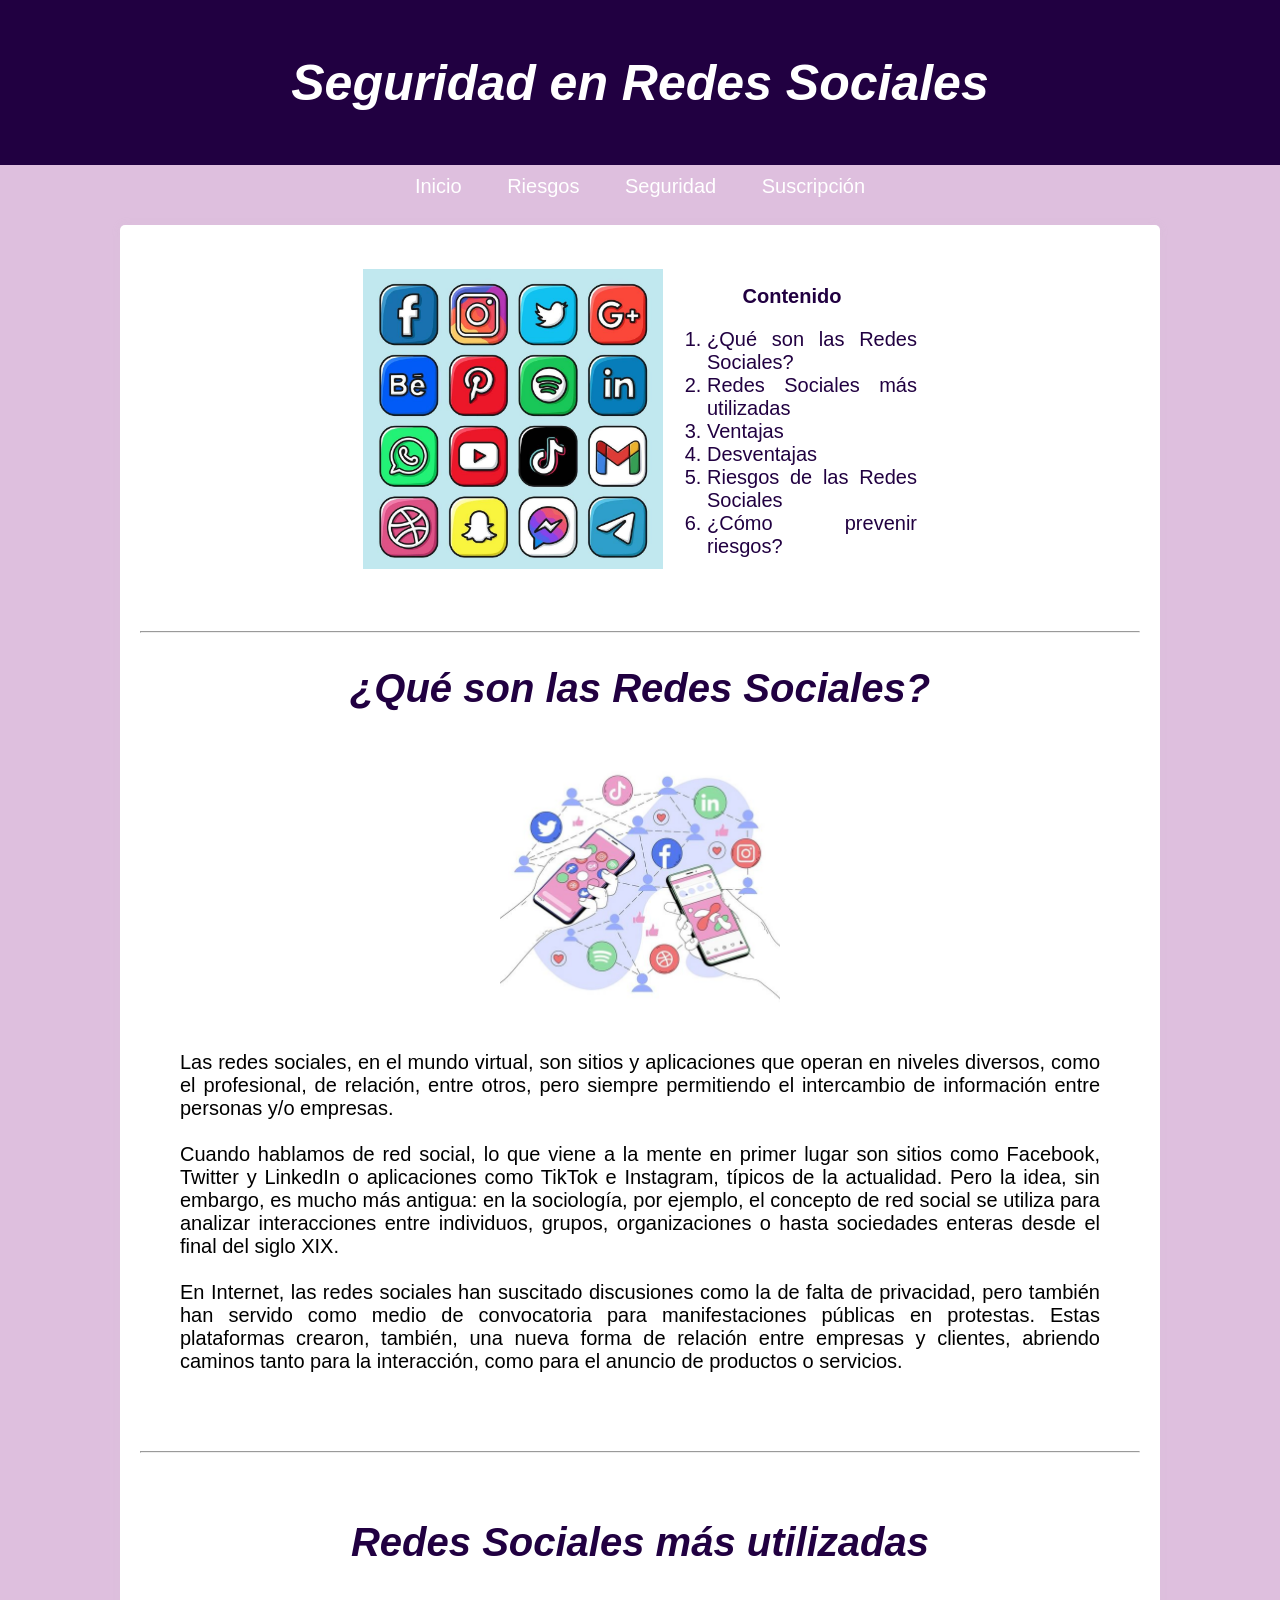
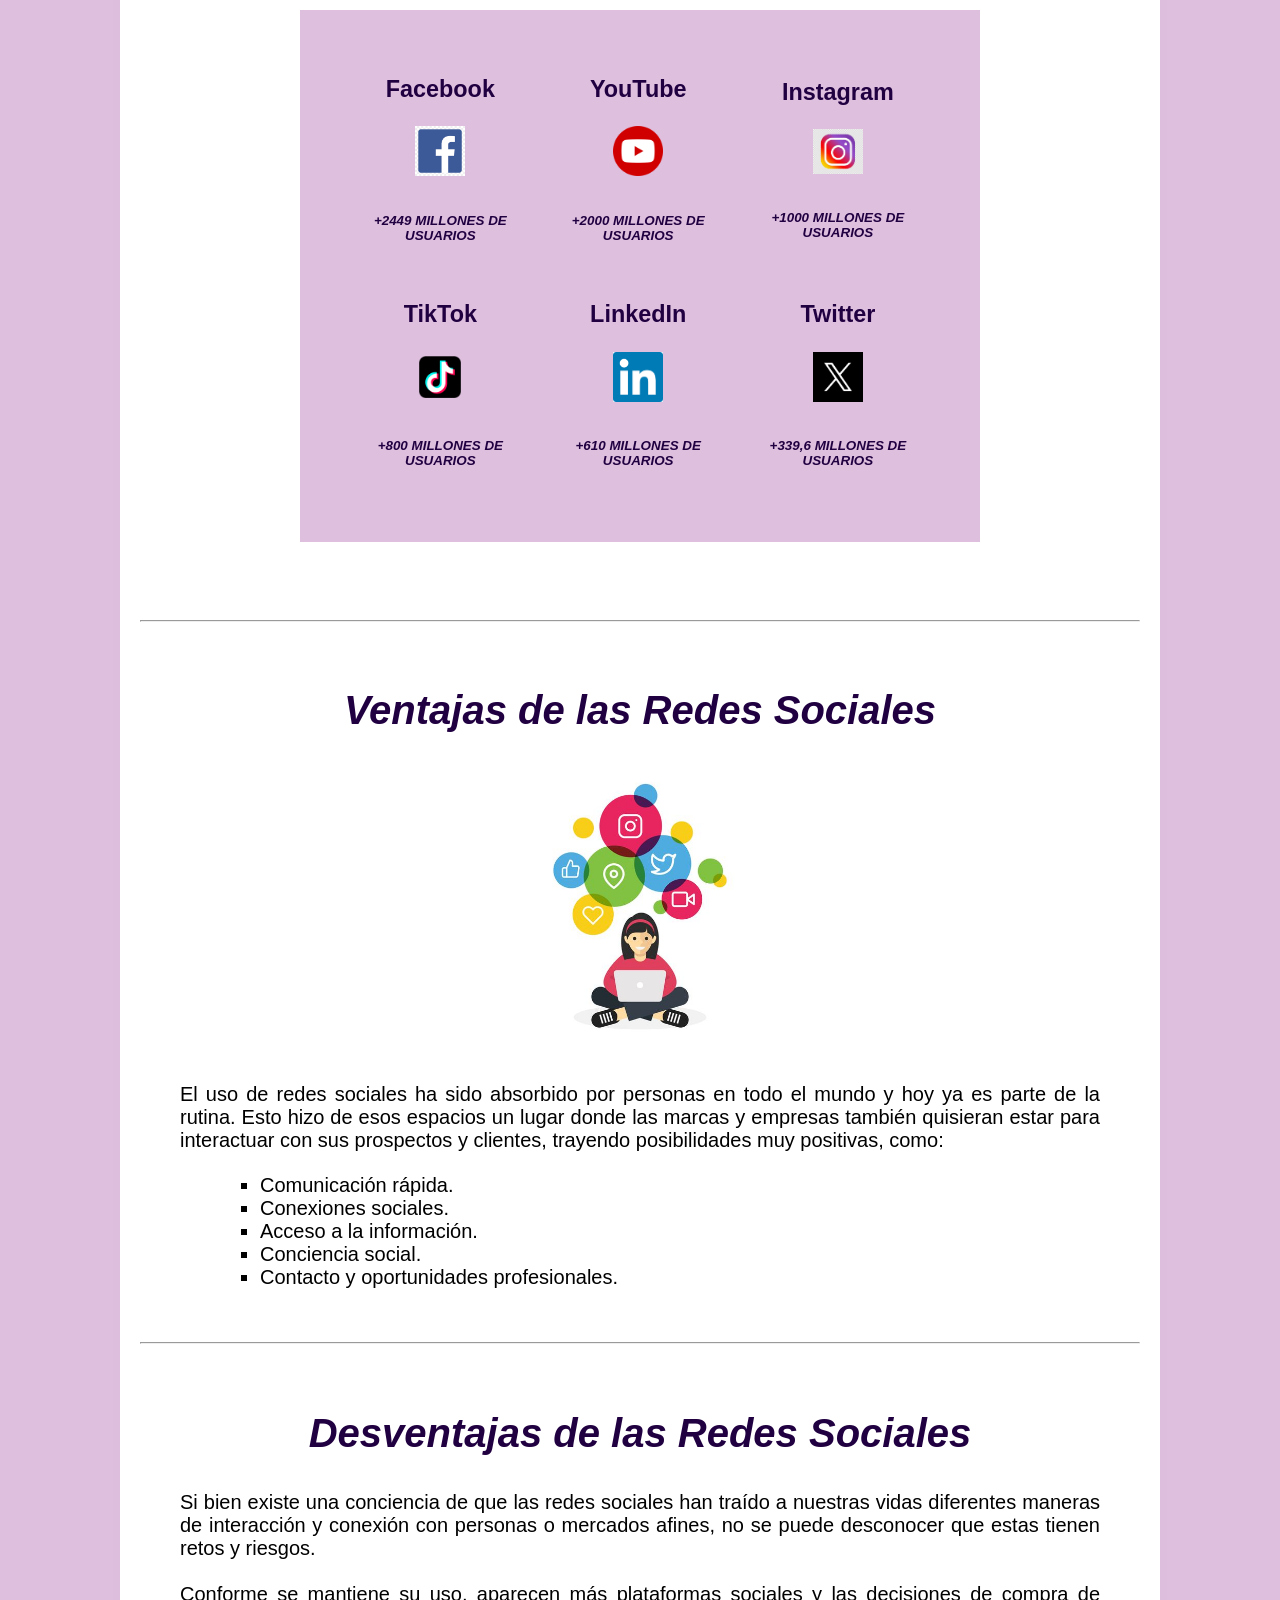
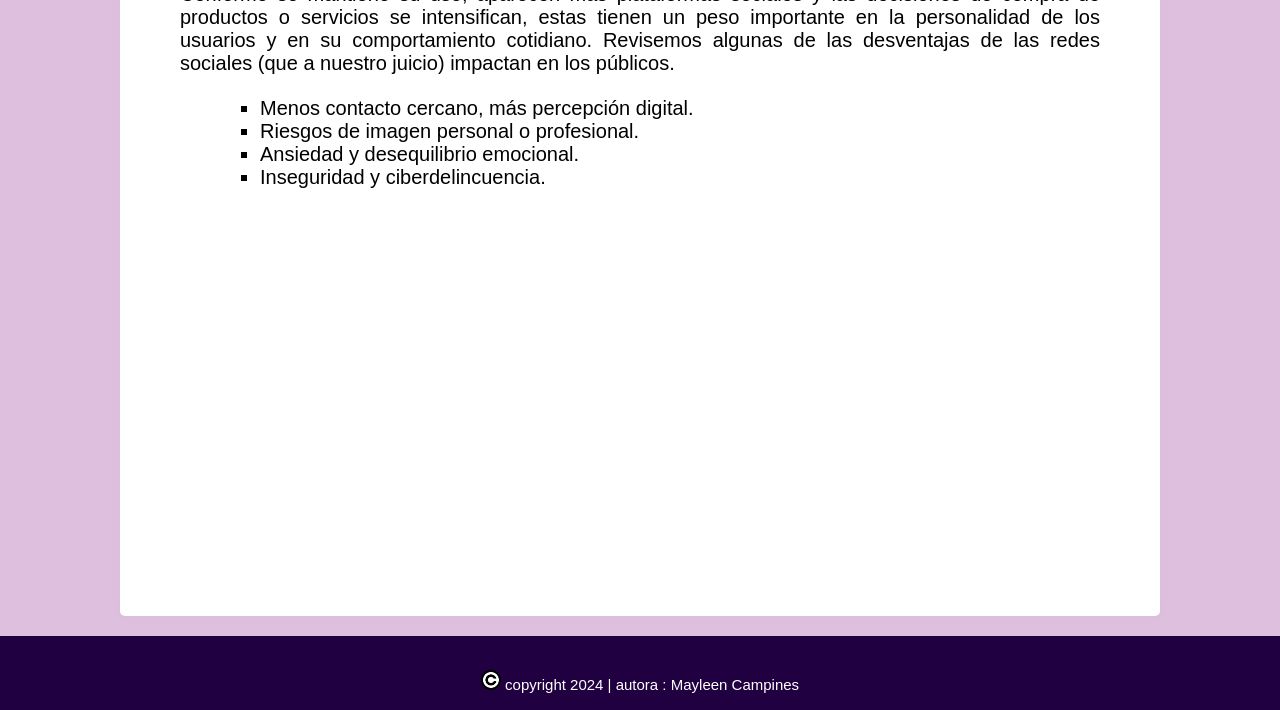
<file: index.html>
<!DOCTYPE html>
<html lang="en">
<head>
    <meta charset="UTF-8">
    <meta name="viewport" content="width=device-width, initial-scale=1.0">
    <link rel="stylesheet" href="css/estilo.css">
    <title>Seguridad en Redes Sociales</title>
</head>
<body>
    <div id="head">
        <header>
            <h1>Seguridad en Redes Sociales</h1>
        </header>
    </div>
    <nav>
        <a href="index.html">Inicio</a>
        <a href="Riesgos.html">Riesgos</a>
        <a href="Consejos.html">Seguridad</a>
        <a href="suscripcion.html">Suscripción</a>
    </nav>
    <div class="container">
        <aside>
            <table>
                <tr>
                    <td>
                        <img src="img/iconos.jpeg" width="300">
                    </td>
                    <td>  
                        <p align="center">
                            <strong>Contenido</strong>
                        </p>                   
                        <ol>
                            <li><a href="#redes">¿Qué son las Redes Sociales?</a></li>
                            <li><a href="#redessoc">Redes Sociales más utilizadas</a></li>
                            <li><a href="#vent">Ventajas</a></li>
                            <li><a href="#desv">Desventajas</a></li>
                            <li><a href="Riesgos.html">Riesgos de las Redes Sociales</a></li>
                            <li><a href="Consejos.html">¿Cómo prevenir riesgos?</a></li>
                        </ol>
                    </td>
                </tr>
            </table>
        </aside>
        <br>
        <hr>
        <div>
            <div id="redes">
                <h2 align="center">¿Qué son las Redes Sociales?</h2>
                <p align="center">
                    <img src="img/redesSociales.jpg" width="280">
                </p>
                <p id="pg">
                    Las redes sociales, en el mundo virtual, son sitios y aplicaciones que operan en niveles diversos, como el profesional, 
                    de relación, entre otros, pero siempre permitiendo el intercambio de información entre personas y/o empresas. <br><br>
                    Cuando hablamos de red social, lo que viene a la mente en primer lugar son sitios como Facebook, Twitter y LinkedIn o 
                    aplicaciones como TikTok e Instagram, típicos de la actualidad. Pero la idea, sin embargo, es mucho más antigua: en la 
                    sociología, por ejemplo, el concepto de red social se utiliza para analizar interacciones entre individuos, grupos, 
                    organizaciones o hasta sociedades enteras desde el final del siglo XIX. <br><br>
                    En Internet, las redes sociales han suscitado discusiones como la de falta de privacidad, pero también han servido como 
                    medio de convocatoria para manifestaciones públicas en protestas. Estas plataformas crearon, también, una nueva forma de 
                    relación entre empresas y clientes, abriendo caminos tanto para la interacción, como para el anuncio de productos o servicios. <br><br>
                </p>
            </div>
            <br>
            <hr>
            <br>
            <div id="redessoc">
                <h2 align="center">Redes Sociales más utilizadas</h2>
                <table id="apps">
                    <tr>
                        <td>
                            <p>
                                <h3><a href="https://www.facebook.com/">Facebook</a></h3>
                                <img src="img/facebook.png" width="50">
                                <h6>+2449 MILLONES DE USUARIOS</h6>
                            </p>
                        </td>
                        <td>
                            <p>
                                <h3><a href="https://www.youtube.com/">YouTube</a></h3>
                                <img src="img/youtube.png" width="50">
                                <h6>+2000 MILLONES DE USUARIOS</h6>
                            </p>
                        </td>
                        <td>
                            <p>
                                <h3><a href="https://www.instagram.com/">Instagram</a></h3>
                                <img src="img/instagram.png" width="50">
                                <h6>+1000 MILLONES DE USUARIOS</h6>
                            </p>
                        </td>
                    </tr>
                    <tr>
                        <td>
                            <p>
                                <h3><a href="https://www.tiktok.com/login">TikTok</a></h3>
                                <img src="img/tiktok.png" width="50">
                                <h6>+800 MILLONES DE USUARIOS</h6>
                            </p>
                        </td>
                        <td>
                            <p>
                                <h3><a href="https://pa.linkedin.com/">LinkedIn</a></h3>
                                <img src="img/linkedin.png" width="50">
                                <h6>+610 MILLONES DE USUARIOS</h6>
                            </p>
                        </td>
                        <td>
                            <p>
                                <h3><a href="https://twitter.com/?lang=es">Twitter</a></h3>
                                <img src="img/twitter.jpeg" width="50">
                                <h6>+339,6 MILLONES DE USUARIOS</h6>
                            </p>
                        </td>
                    </tr>
                </table>
            </div>
            <br>
            <hr>
            <br>
            <div id="vent">
                <h2 align="center">Ventajas de las Redes Sociales</h2>
                <p align="center">
                    <img src="img/ventaja.jpg" width="290">
                </p>
                <p id="pg">
                    El uso de redes sociales ha sido absorbido por personas en todo el mundo y hoy ya es parte de la rutina. Esto hizo de esos 
                    espacios un lugar donde las marcas y empresas también quisieran estar para interactuar con sus prospectos y clientes, trayendo 
                    posibilidades muy positivas, como:
                    <ul>
                        <ul>
                            <ul>
                                <li>Comunicación rápida.</li>
                                <li>Conexiones sociales.</li>
                                <li>Acceso a la información.</li>
                                <li>Conciencia social.</li>
                                <li>Contacto y oportunidades profesionales.</li>
                            </ul>
                        </ul>
                    </ul>
                </p>
            </div>
            <br>
            <hr>
            <br>
            <div id="desv">
                <h2 align="center">Desventajas de las Redes Sociales</h2>
                <p id="pg">
                    Si bien existe una conciencia de que las redes sociales han traído a nuestras vidas diferentes maneras de interacción y 
                    conexión con personas o mercados afines, no se puede desconocer que estas tienen retos y riesgos. <br><br>
                    Conforme se mantiene su uso, aparecen más plataformas sociales y las decisiones de compra de productos o servicios se 
                    intensifican, estas tienen un peso importante en la personalidad de los usuarios y en su comportamiento cotidiano. 
                    Revisemos algunas de las desventajas de las redes sociales (que a nuestro juicio) impactan en los públicos. 
                    <ul>
                        <ul>
                            <ul>
                                <li>Menos contacto cercano, más percepción digital.</li>
                                <li>Riesgos de imagen personal o profesional.</li>
                                <li>Ansiedad y desequilibrio emocional.</li>
                                <li>Inseguridad y ciberdelincuencia.</li>
                            </ul>
                        </ul>
                    </ul>
                </p>
                <br>
                <p align="center">
                    <iframe width="560" height="315" src="https://www.youtube.com/embed/6zOLXbfevSg?si=q6Uf55CMLlJKU80L" title="YouTube video player" frameborder="0" allow="accelerometer; autoplay; clipboard-write; encrypted-media; gyroscope; picture-in-picture; web-share" allowfullscreen></iframe>
                </p>
            </div>
        </div>
    </div>
    <footer>
        <br>
        <p>
            <img src="img/copyright.png" width="20">
            copyright 2024 | autora : Mayleen Campines
        </p>
    </footer>
</body>
</html>
</file>
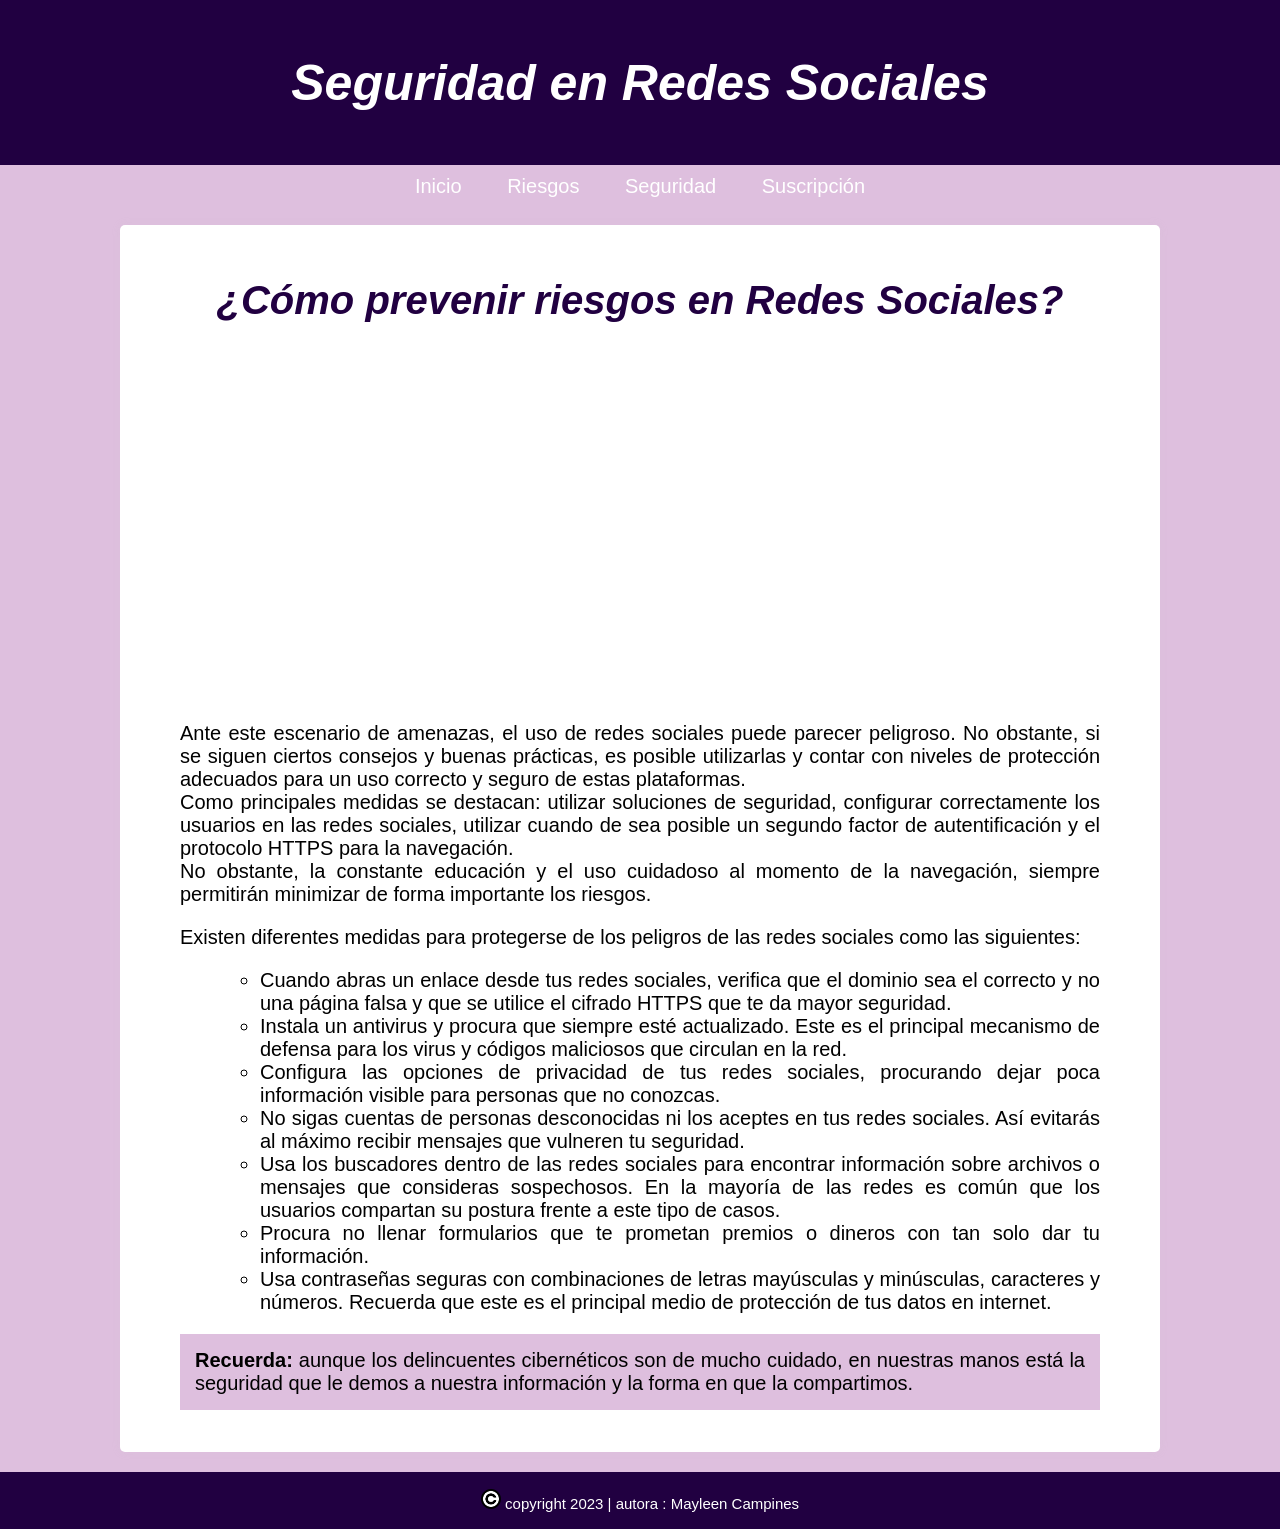
<file: Consejos.html>
<!DOCTYPE html>
<html lang="en">
<head>
    <meta charset="UTF-8">
    <meta name="viewport" content="width=device-width, initial-scale=1.0">
    <link rel="stylesheet" href="css/estilo.css">
    <title>Seguridad en Redes Sociales</title>
</head>
<body>
    <div id="head">
        <header>
            <h1>
                Seguridad en Redes Sociales
            </h1>
        </header>
    </div>
    <nav>
        <a href="index.html">Inicio</a>
        <a href="Riesgos.html">Riesgos</a>
        <a href="Consejos.html">Seguridad</a>
        <a href="suscripcion.html">Suscripción</a>
    </nav>
    <div class="container">
        <h2 align="center">¿Cómo prevenir riesgos en Redes Sociales?</h2>
        <p align="center">
            <iframe width="590" height="315" src="https://www.youtube.com/embed/BwKb4wOSB6Y?si=gETRxr61cLyUIbHr" title="YouTube video player" frameborder="0" allow="accelerometer; autoplay; clipboard-write; encrypted-media; gyroscope; picture-in-picture; web-share" allowfullscreen></iframe>
        </p>
        <div id="seguridad">
            <p>
                Ante este escenario de amenazas, el uso de redes sociales puede parecer peligroso. No obstante, si se siguen ciertos 
                consejos y buenas prácticas, es posible utilizarlas y contar con niveles de protección adecuados para un uso correcto y
                seguro de estas plataformas. <br> Como principales medidas se destacan: utilizar soluciones de seguridad, configurar correctamente 
                los usuarios en las redes sociales, utilizar cuando de sea posible un segundo factor de autentificación y el protocolo HTTPS para 
                la navegación. <br> No obstante, la constante educación y el uso cuidadoso al momento de la navegación, siempre 
                permitirán minimizar de forma importante los riesgos.
            </p>
            <p>
                Existen diferentes medidas para protegerse de los peligros de las redes sociales como las siguientes:
                <ul>
                    <ul>
                        <li>
                            Cuando abras un enlace desde tus redes sociales, verifica que el dominio sea el correcto y no una página falsa y que se utilice el cifrado HTTPS que te da mayor seguridad.
                        </li>
                        <li>
                            Instala un antivirus y procura que siempre esté actualizado. Este es el principal mecanismo de defensa para los virus y códigos maliciosos que circulan en la red.
                        </li>
                        <li>
                            Configura las opciones de privacidad de tus redes sociales, procurando dejar poca información visible para personas que no conozcas.
                        </li>
                        <li>
                            No sigas cuentas de personas desconocidas ni los aceptes en tus redes sociales. Así evitarás al máximo recibir mensajes que vulneren tu seguridad.
                        </li>
                        <li>
                            Usa los buscadores dentro de las redes sociales para encontrar información sobre archivos o mensajes que consideras sospechosos. En la mayoría de las redes es común que los usuarios 
                            compartan su postura frente a este tipo de casos.
                        </li>
                        <li>
                            Procura no llenar formularios que te prometan premios o dineros con tan solo dar tu información.
                        </li>
                        <li>
                            Usa contraseñas seguras con combinaciones de letras mayúsculas y minúsculas, caracteres y números. Recuerda que este es el principal medio de protección de tus datos en internet.
                        </li>
                    </ul>
                </ul>
            </p>
            <p id="dato">
                <strong>Recuerda: </strong>
                aunque los delincuentes cibernéticos son de mucho cuidado, en nuestras manos está la seguridad que le demos a nuestra información y la forma en que la compartimos.
            </p>
        </div>
    </div>
    <footer>
        <p>
            <img src="img/copyright.png" width="20">
            copyright 2023 | autora : Mayleen Campines
        </p>
    </footer>
</body>
</html>
</file>
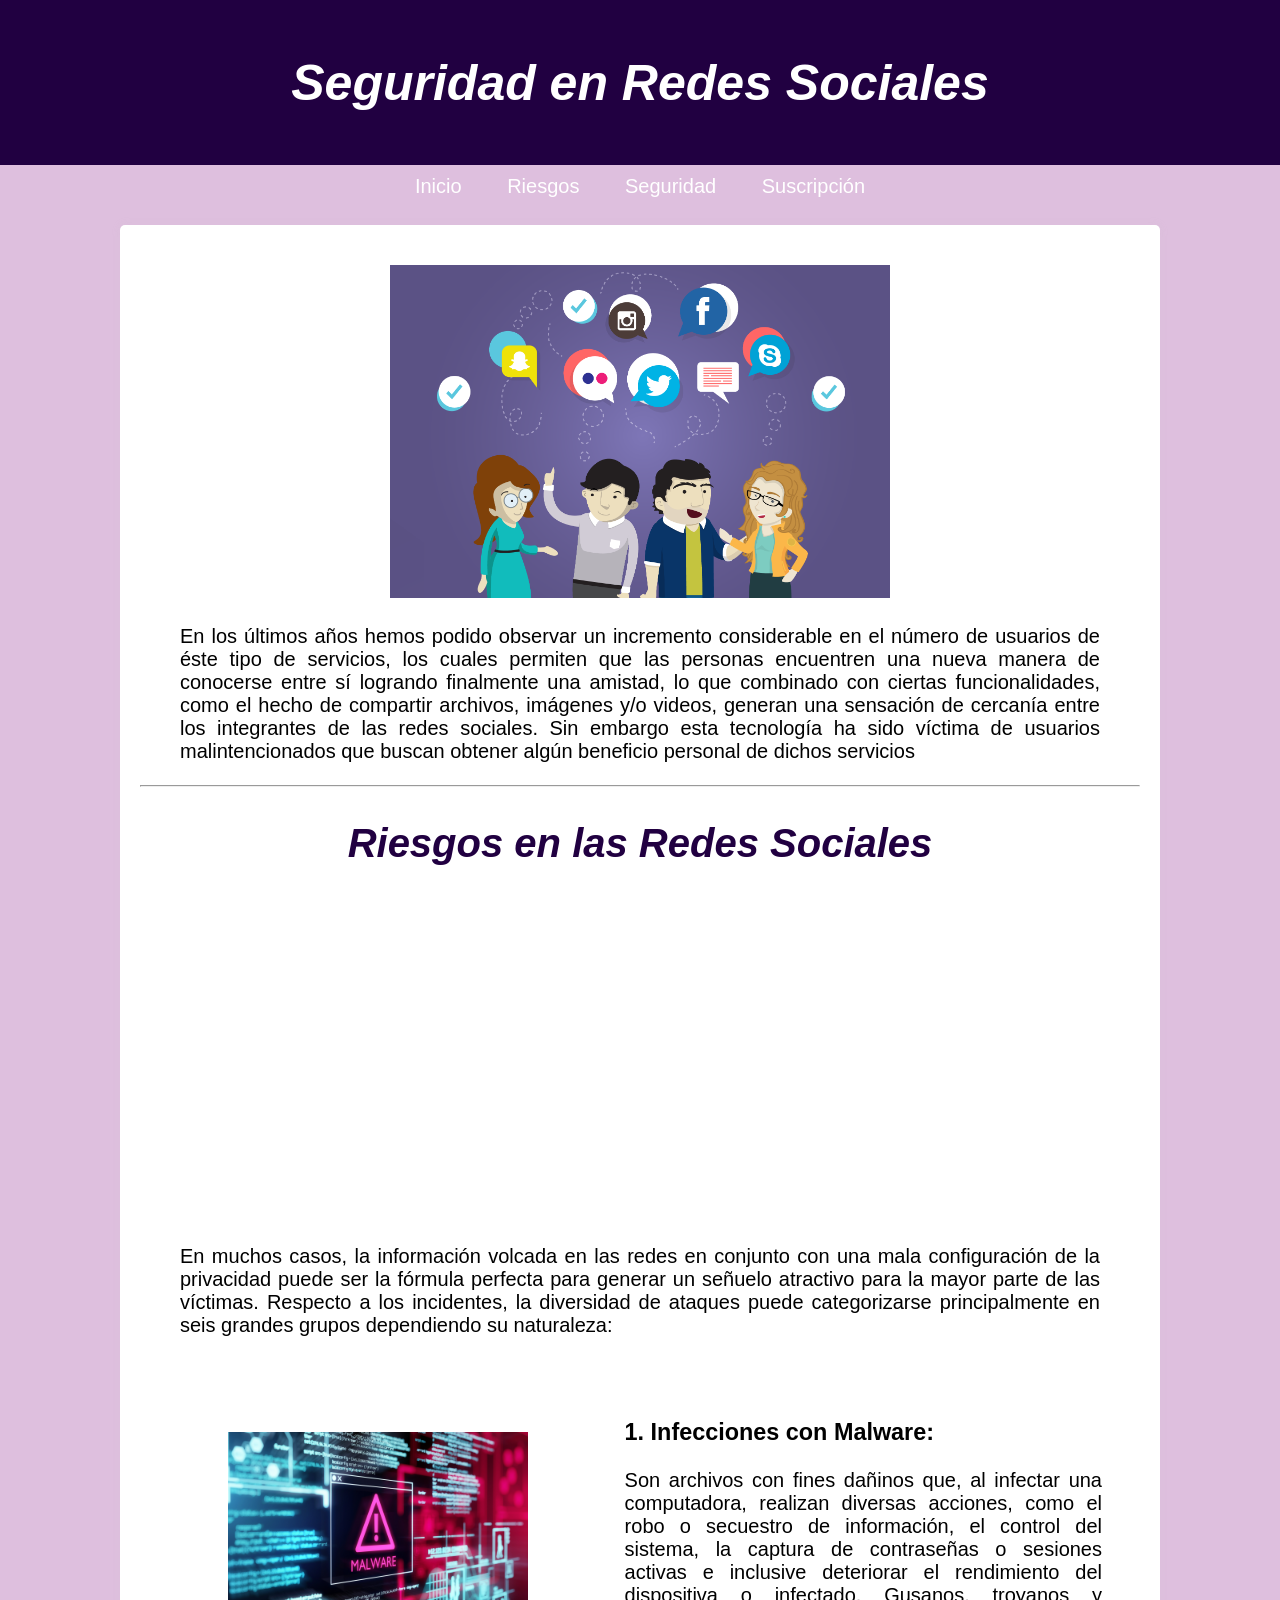
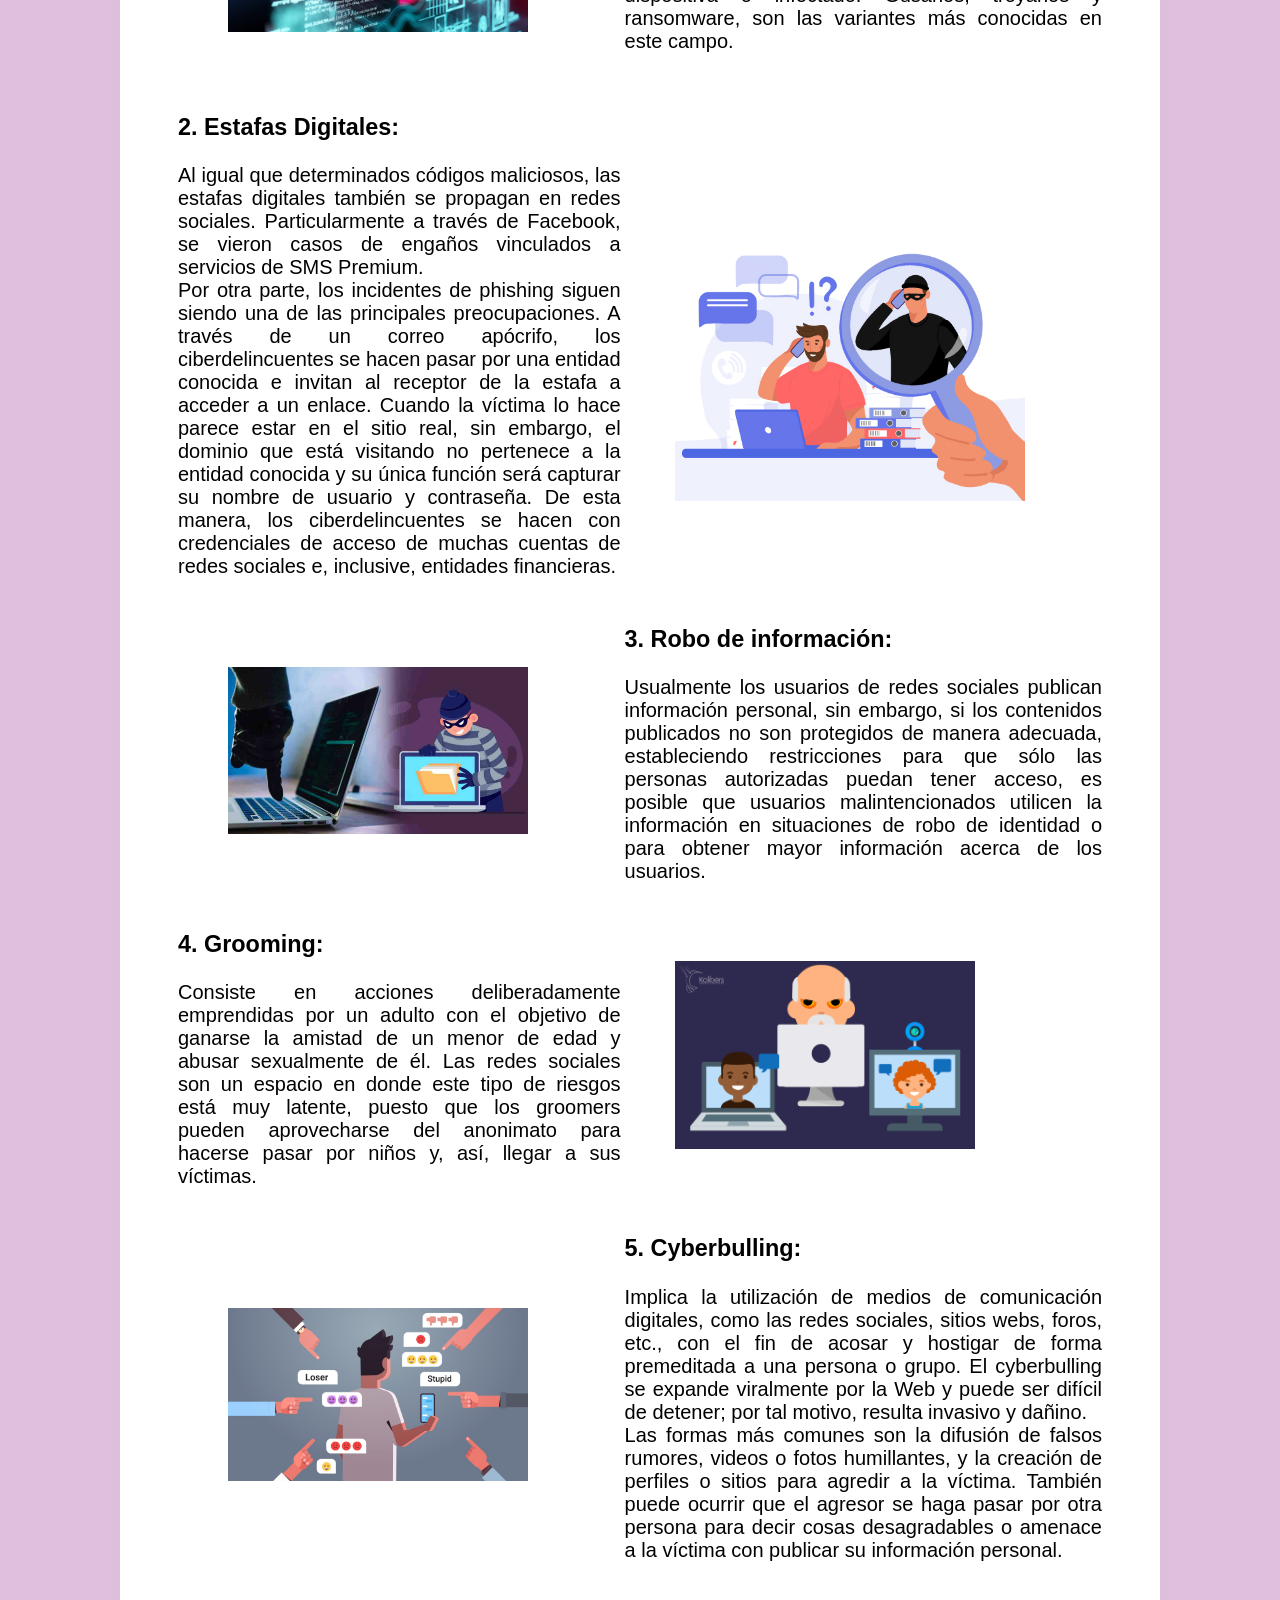
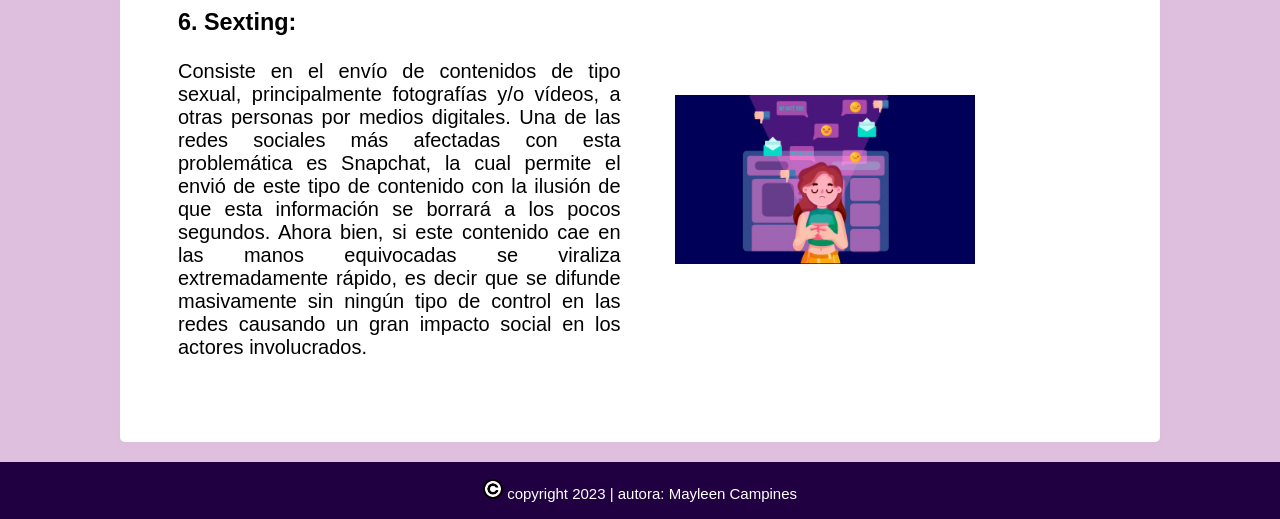
<file: Riesgos.html>
<!DOCTYPE html>
<html lang="en">
<head>
    <meta charset="UTF-8">
    <meta name="viewport" content="width=device-width, initial-scale=1.0">
    <link rel="stylesheet" href="css/estilo.css">
    <title>Seguridad en Redes Sociales</title>
</head>
<body>
    <div id="head">
        <header>
            <h1>
                Seguridad en Redes Sociales
            </h1>
        </header>
    </div>
    <nav>
        <a href="index.html">Inicio</a>
        <a href="Riesgos.html">Riesgos</a>
        <a href="Consejos.html">Seguridad</a>
        <a href="suscripcion.html">Suscripción</a>
    </nav>
    <div class="container">
        <div>
            <p align="center">
                <img src="img/riesgos.png" width="500">
            </p>
            <p id="pg">
                En los últimos años hemos podido observar un incremento considerable en el número de usuarios de éste tipo 
                de servicios, los cuales permiten que las personas encuentren una nueva manera de conocerse entre sí logrando 
                finalmente una amistad, lo que combinado con ciertas funcionalidades, como el hecho de compartir archivos, 
                imágenes y/o videos, generan una sensación de cercanía entre los integrantes de las redes sociales. Sin embargo 
                esta tecnología ha sido víctima de usuarios malintencionados que buscan obtener algún beneficio personal de 
                dichos servicios
            </p>
        </div>
        <hr>
        <div>
            <h2 align="center">Riesgos en las Redes Sociales</h2>
            <p align="center">
                <iframe width="560" height="315" src="https://www.youtube.com/embed/NoJvP06sDr4?si=yJI8qvJwZml5Hd_4" title="YouTube video player" frameborder="0" allow="accelerometer; autoplay; clipboard-write; encrypted-media; gyroscope; picture-in-picture; web-share" allowfullscreen></iframe>
            </p>
            <p>
                <p id="pg">
                    En muchos casos, la información volcada en las redes en conjunto con una mala configuración de la privacidad puede 
                    ser la fórmula perfecta para generar un señuelo atractivo para la mayor parte de las víctimas. Respecto a los incidentes, 
                    la diversidad de ataques puede categorizarse principalmente en seis grandes grupos dependiendo su naturaleza: <br>
                </p>
                <table id="ataques">
                    <tr>
                        <td>
                            <img src="img/malware.jpg" width="300">
                        </td>
                        <td>
                            <p>
                                <h3><strong>1. Infecciones con Malware:</strong></h3>
                                Son archivos con fines dañinos que, al infectar una computadora, realizan diversas acciones, como el robo o secuestro
                                de información, el control del sistema, la captura de contraseñas o sesiones activas e inclusive deteriorar el 
                                rendimiento del dispositiva o infectado. Gusanos, troyanos y ransomware, son las variantes más conocidas en este campo.
                            </p>
                        </td>
                    </tr>
                    <tr>
                        <td>
                            <p>
                                <h3><strong>2. Estafas Digitales:</strong></h3>
                                Al igual que determinados códigos maliciosos, las estafas digitales también se propagan en redes sociales. Particularmente 
                                a través de Facebook, se vieron casos de engaños vinculados a servicios de SMS Premium. <br> Por otra parte, los incidentes 
                                de phishing siguen siendo una de las principales preocupaciones. A través de un correo apócrifo, los ciberdelincuentes se 
                                hacen pasar por una entidad conocida e invitan al receptor de la estafa a acceder a un enlace. Cuando la víctima lo hace 
                                parece estar en el sitio real, sin embargo, el dominio que está visitando no pertenece a la entidad conocida y su única 
                                función será capturar su nombre de usuario y contraseña. De esta manera, los ciberdelincuentes se hacen con credenciales 
                                de acceso de muchas cuentas de redes sociales e, inclusive, entidades financieras. 
                            </p>
                        </td>
                        <td>
                            <img src="img/estafas.jpg" width="350">
                        </td>
                    </tr>
                    <tr>
                        <td>
                            <img src="img/robo.jpg" width="300">
                        </td>
                        <td>
                            <p>
                                <h3><strong>3. Robo de información:</strong></h3>
                                Usualmente los usuarios de redes sociales publican información personal, sin embargo, si los contenidos publicados no son 
                                protegidos de manera adecuada, estableciendo restricciones para que sólo las personas autorizadas puedan tener acceso, es 
                                posible que usuarios malintencionados utilicen la información en situaciones de robo de identidad o para obtener mayor 
                                información acerca de los usuarios.
                            </p>
                        </td>
                    </tr>
                    <tr>
                        <td>
                            <p>
                                <h3><strong>4. Grooming:</strong></h3>
                                Consiste en acciones deliberadamente emprendidas por un adulto con el objetivo de ganarse la amistad de un menor de edad y 
                                abusar sexualmente de él. Las redes sociales son un espacio en donde este tipo de riesgos está muy latente, puesto que los 
                                groomers pueden aprovecharse del anonimato para hacerse pasar por niños y, así, llegar a sus víctimas.
                            </p>
                        </td>
                        <td>
                            <img src="img/groom.png" width="300">
                        </td>
                    </tr>
                    <tr>
                        <td>
                            <img src="img/cyber-bullying.jpeg" width="300">
                        </td>
                        <td>
                            <p>
                                <h3><strong>5. Cyberbulling:</strong></h3>
                                Implica la utilización de medios de comunicación digitales, como las redes sociales, sitios webs, foros, etc., con el fin de
                                acosar y hostigar de forma premeditada a una persona o grupo. El cyberbulling se expande viralmente por la Web y puede ser 
                                difícil de detener; por tal motivo, resulta invasivo y dañino. <br>
                                Las formas más comunes son la difusión de falsos rumores, videos o fotos humillantes, y la creación de perfiles o sitios para 
                                agredir a la víctima. También puede ocurrir que el agresor se haga pasar por otra persona para decir cosas desagradables o 
                                amenace a la víctima con publicar su información personal. 
                            </p>
                        </td>
                    </tr>
                    <tr>
                        <td>
                            <p>
                                <h3><strong>6. Sexting:</strong></h3>
                                Consiste en el envío de contenidos de tipo sexual, principalmente fotografías y/o vídeos, a otras personas por medios digitales.
                                Una de las redes sociales más afectadas con esta problemática es Snapchat, la cual permite el envió de este tipo de contenido 
                                con la ilusión de que esta información se borrará a los pocos segundos. Ahora bien, si este contenido cae en las manos equivocadas 
                                se viraliza extremadamente rápido, es decir que se difunde masivamente sin ningún tipo de control en las redes causando un gran 
                                impacto social en los actores involucrados.
                            </p>
                        </td>
                        <td>
                            <img src="img/chat.jpg" width="300">
                        </td>
                    </tr>
                </table>
            </p>
        </div>
    </div>
    <footer>
        <p>
            <img src="img/copyright.png" width="20">
            copyright 2023 | autora: Mayleen Campines
        </p>
    </footer>
</body>
</html>
</file>
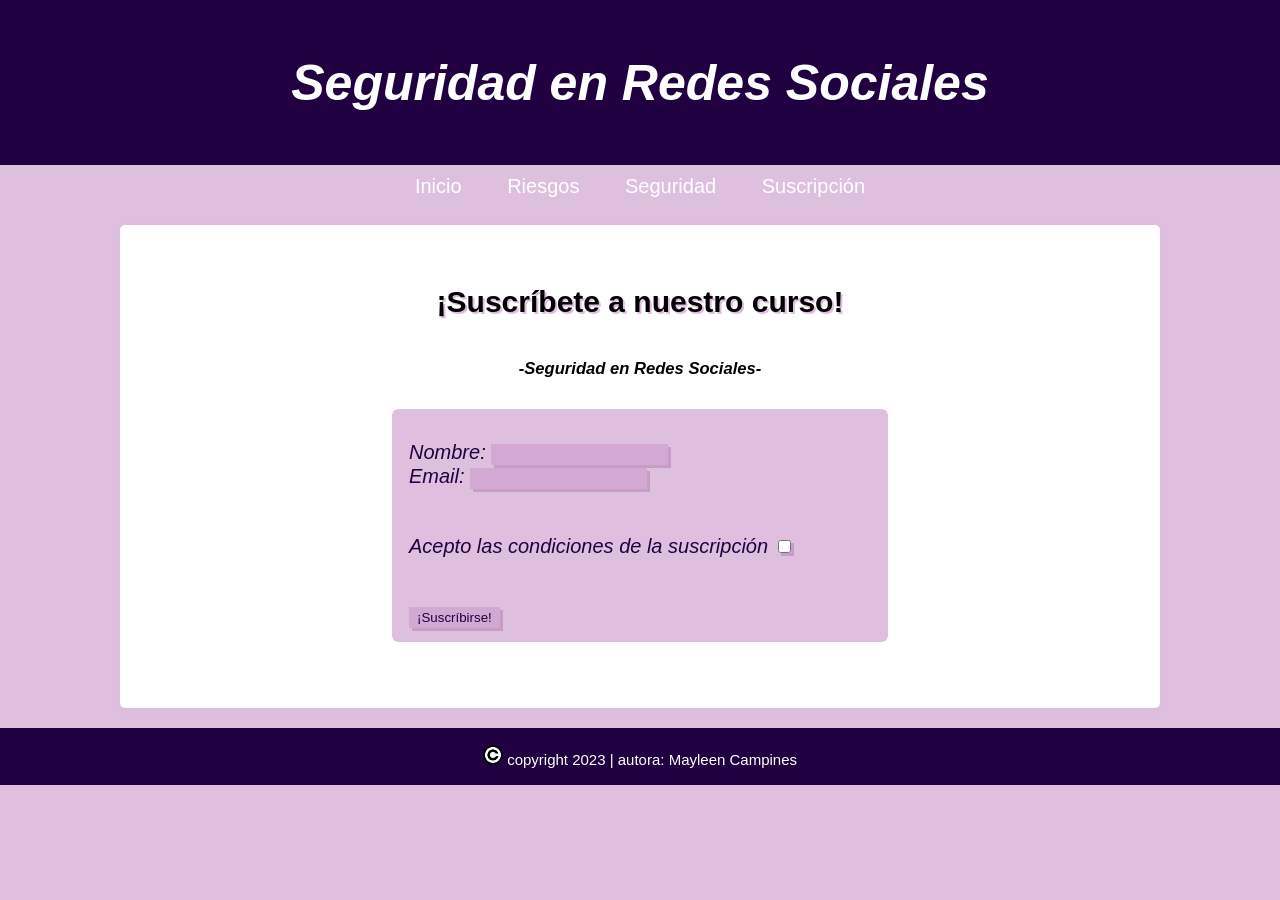
<file: suscripcion.html>
<!DOCTYPE html>
<html lang="en">
<head>
    <meta charset="UTF-8">
    <meta name="viewport" content="width=device-width, initial-scale=1.0">
    <link rel="stylesheet" href="css/estilo.css">
    <title>Seguridad en Redes Sociales</title>
</head>
<body>
    <div id="head">
        <header>
            <h1>Seguridad en Redes Sociales</h1>
        </header>
    </div>
    <nav>
        <a href="index.html">Inicio</a>
        <a href="Riesgos.html">Riesgos</a>
        <a href="Consejos.html">Seguridad</a>
        <a href="suscripcion.html">Suscripción</a>
    </nav>
    <div class="container">
        <h4 align="center">¡Suscríbete a nuestro curso!</h4>
        <h5 align="center"><em>-Seguridad en Redes Sociales-</em></h5>
        <div id="contacto">
            <form>
                <fieldset>
                    <br>
                    <label>Nombre: <input type="text" name="nombre" class="name"></label> <br>
                    <label>Email: <input type="email" name="mail" class="mail" ></label><br>
                    <br><br>
                    <label>Acepto las condiciones de la suscripción <input type="checkbox" name="condiciones" class="selec"></label>
                    <br><br><br>
                    <input type="submit" name="suscribir" value="¡Suscríbirse!" class="submitbutton">
                </fieldset>
                <br><br>
            </form>
        </div>
    </div>
    <footer>
        <p>
            <img src="img/copyright.png" width="20">
            copyright 2023 | autora: Mayleen Campines
        </p>
    </footer>
</body>
</html>
</file>
<file: css/estilo.css>
body{
    background-color: rgba(206, 159, 206, 0.664);
    font-family:'Gill Sans', 'Gill Sans MT', Calibri, 'Trebuchet MS', sans-serif;
    font-size: 20px;
    margin: 0px;
    text-align: justify;
}

header{
    padding: 20px;
    background-color: rgb(33, 0, 65);
    color: #fff;
    text-align: center;
    font-style: italic;
    font-size: 25px;
}

nav {
    background-color: transparent;
    color: white;
    text-align: center;
    text-decoration:wavy;
    padding: 10px;
    height: 20px;
}

nav a {
    color: white;
    margin: 0 10px;
    text-decoration:wavy;
    padding-top: 5px;
    padding: 10px;
}

nav a:hover {
    text-decoration: underline;
    text-decoration:wavy;
    background-color: rgb(33, 0, 65);
    color: #fff;
}

.container {
    max-width: 1000px;
    margin: 20px auto;
    padding: 20px;
    background-color: white;
    border-radius: 5px;
    box-shadow: 0 0 10px rgba(199, 199, 199, 0.1);
}

table{
    margin: 15px;
    padding: 2px 205px;
    font-size: 20px;
    color: rgb(33, 0, 65);
    text-decoration: wavy;
}

table a{
    text-decoration: wavy;
    color: rgb(33, 0, 65);
}

article{
    text-align: center;
}

iframe{
    padding: 2px 25px;
    align-items: center;
}

#riesgos ul li a{
    text-decoration: wavy;
    color: black;
}

#apps{
    text-align: center;
    color: black;
    background-color: rgba(206, 159, 206, 0.664);
    margin: 45px 160px;
    padding: 40px;
}

#ataques{
    padding: 20px;
    color: black;
}

#ataques img{
    padding: 50px;
}

#dato{
    background-color: rgba(206, 159, 206, 0.664);
    padding: 15px;
}

#seguridad, #pg{
    text-align: justify;
    padding: 2px 40px;
}

h2{
    font-style: italic;
    color: rgb(33, 0, 65);
    font-size: 40px;
}

h6{
    font-style: italic;
    color: rgb(33, 0, 65);
}

.galeria {
    width: 90%;
    margin: auto;
    list-style: none;
    padding: 20px;
    box-sizing: border-box;
    
    display: flex;
    flex-wrap: wrap;
    justify-content: space-around;
}

.galeria li {
    margin: 5px;
}

.galeria img {
    width: 150px;
    height: 130px;
}

.modal {
    display: none;
}

.modal:target {
    display: block;
    position: fixed;
    background: rgba(0,0,0,0.8);
    top: 0;
    left: 0;
    width: 100%;
    height: 100%;
    padding: 130px 0px;
}

.imagen {
    width: 100%;
    height: 50%;
    
    display: flex;
    justify-content: center;
    align-items: center;
}

.imagen a {
    color: rgba(206, 159, 206, 0.664);
    font-size: 40px;
    text-decoration: none;
    margin: 0 10px;
}

.imagen a:nth-child(2) {
    margin: 0;
    height: 100%;
    flex-shrink: 2;
}

.imagen img {
    width: 500px;
    height: 100%;
    max-width: 100%;
    border: 7px solid rgb(33, 0, 65);
    box-sizing: border-box;
}


.cerrar {
    display: block;
    background: rgba(206, 159, 206, 0.664);
    width: 25px;
    height: 25px;
    margin: 15px auto;
    text-align: center;
    text-decoration: none;
    font-size: 25px;
    color: #000;
    padding: 5px;
    border-radius: 50%;
    line-height: 25px;
}

footer{
    background-color:rgb(33, 0, 65);
    color: #fff;
    text-align: center;
    margin: 0px;
    padding: 2px ;
    font-size: 15px;
}

h4{
    font-size: 30px;
    text-shadow: 2px 2px rgba(206, 159, 206, 0.664);
}

#contacto{
    width: 500px;
    margin: 30px auto 0;
}

#new{
    margin: 0px;
    font-size: 15px;
}

#new a{
    text-decoration: wavy;
    font-size: 15px;
    color: #fff;
    text-align: justify;
}

fieldset{
    background-color: rgba(206, 159, 206, 0.664);
    border-radius: 6px;
    text-decoration: solid;
    font-style: oblique;
    border-color: transparent;
    text-align: justify;
    color: rgb(33, 0, 65);
}

.submitbutton, input{
    font-family: 'Lucida Sans', 'Lucida Sans Unicode', Verdana, sans-serif;
    background-color: rgba(206, 159, 206, 0.664);
    color: rgb(33, 0, 65);
    box-shadow: 3px 3px rgba(187, 139, 187, 0.664);
    border-color: transparent;
}
</file>
